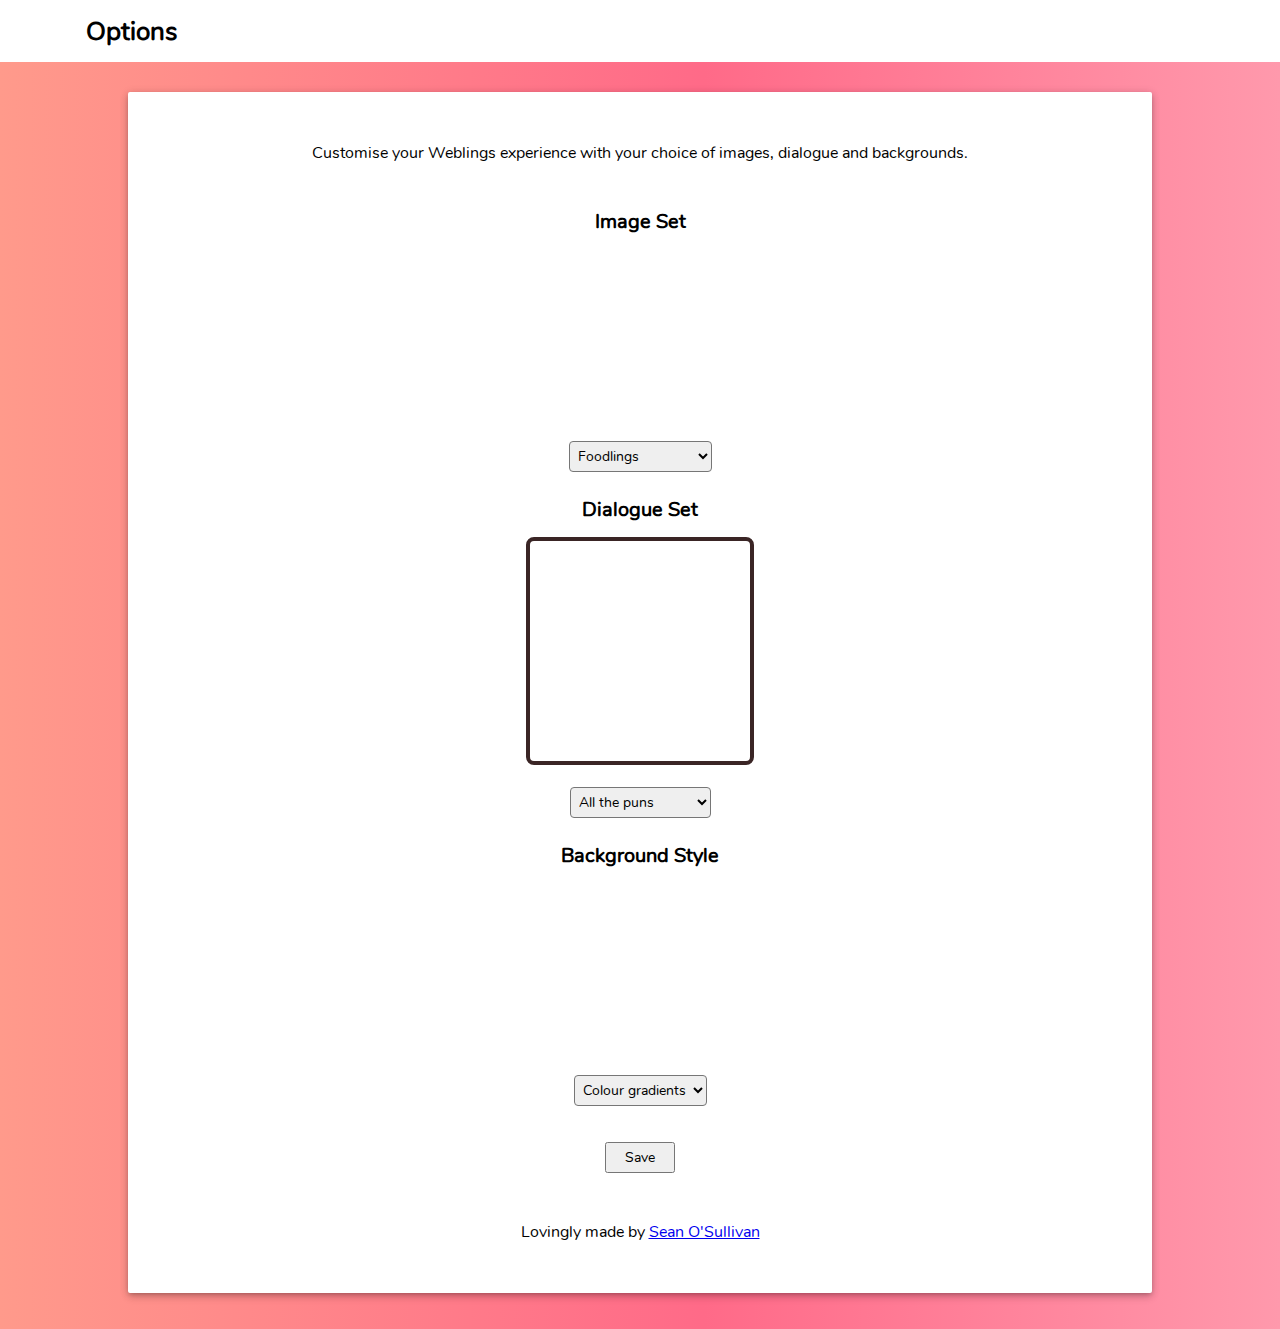
<file: source/options.html>
<!DOCTYPE html>
<html lang="en">
    <head>

        <title>Options - Weblings</title>

        <meta charset="utf-8" />
		<meta name="viewport" content="width=device-width, initial-scale=1" />
		<meta name="robots" content="index. follow" />
        <meta name="author" content="Sean O'Sullivan" />
        
        <link rel="stylesheet" href="assets/css/core.css" media="all" />
        <link rel="stylesheet" href="assets/css/darkmode.css" media="all" />
        <link rel="stylesheet" href="assets/css/mini.css" media="all" />
        <link rel="stylesheet" href="assets/css/fonts.css" media="all" />

    </head>

    <body style="background-image: linear-gradient(90deg, rgb(255, 154, 139) 0%, rgb(255, 106, 136) 55%, rgb(255, 153, 172) 100%);">
    
        <div id="container_options_header">

            <h2>Options</h2>

        </div>
        
        <div id="container_options_content">

            <p>Customise your Weblings experience with your choice of images, dialogue and backgrounds.</p>

            <h3>Image Set</h3>

            <img id="set_images_selected" name="img_imageset" src="assets/sets/images/placeholder.png" width=150px height=150px alt="A preview of the selected image set">
            
            <br /><br />

            <div class="dropdownstyle">
                <select id="set_images">
                    <option value="foodlings">Foodlings</option>
                    <option value="fruitveglings">Fruit and Veglings</option>
                    <option value="scribblings">Scribblings</option>
                    <option value="weatherlings">Weatherlings</option>
                </select>
            </div>

            <h3>Dialogue Set</h3>

            <img id="set_dialogue_selected" name="img_dialogueset" src="assets/sets/images/placeholder.png" style="border: 4px solid #3a2525; border-radius: 8px; max-height: 200px; max-width: 200px" alt="A preview of the selected dialogue set">

            <br /><br />
            
            <div class="dropdownstyle">
                <select id="set_dialogue">
                    <option value="puns">All the puns</option>
                    <option value="greetings">Friendly greetings</option>
                    <option value="positivity">Positivity</option>
                </select>
            </div>

            <h3>Background Style</h3>

            <img id="set_background_selected" name="img_backgroundset" src="assets/sets/images/placeholder.png" width=150px height=150px alt="A preview of the selected background set">
            
            <br /><br />

            <div class="dropdownstyle">
                <select id="set_background">
                    <option value="gradient">Colour gradients</option>
                    <option value="solid">Solid colours</option>
                </select>
            </div>
            
            <br /><br />
            
            <button id="save" class="button_options_save">Save</button>
            
            <br /><br />

            <div id="status"></div>

            <script src="assets/logic/options.js"></script>

            <div>
                <p>Lovingly made by <a href="https://seanosullivan.co.uk">Sean O'Sullivan</a></p>
            </div>

        </div>

        <div><br /><br /></div>

    </body>
</html>
</file>
<file: source/assets/css/core.css>
/*

Name:			Core
Description: 	Core stylesheet
Author:			Sean O'Sullivan
Version:		2020-10-17

*/

body, html {
    margin: 0;
    height: 100%;
}

#container_background {
    margin: auto;
    width: 100%;
    min-height: 100%;
}

#container_background_darkmodemask {
    position: absolute;
    opacity: 0; 
    width: 100%;
    min-height: 100%;
    background-color: #161616;
}

#container_weblingcontent {
    position: absolute;
    left: 50%;
    top: 50%;
    transform: translate(-50%, -50%);
    background-color: #fff;
    height: 80%;
    width: 80%;
    min-width: 200px;
    min-height: 200px;
    border-radius: 2px;
    box-shadow: 0 4px 8px 0 rgba(0,0,0,.14), 0 1px 10px 0 rgba(0,0,0,.12), 0 2px 4px -1px rgba(0,0,0,.2);
    box-sizing: border-box;
    z-index: 100;
    text-align: center;
    opacity: 0.9;
}

#container_weblingcontent_image {
    position: relative;
    left: 50%;
    top: 44%;
    transform: translate(-50%, -44%);
}

#container_weblingcontent_image img {
    width: 360px;
    height: 360px;
}

#container_weblingcontent_mouthpiece {
    padding-bottom: 0px;
    font-size: 36px;
    padding-top: 0px;
    padding-left: 22px;
    padding-right: 22px;
    font-family: 'Nunito', sans-serif;
}

#container_options_header {
    margin: 0 auto;
    background-color: #ffffff;
    height: 62px;
    color: #000;
    width: 100%;
    margin-bottom: 30px;
}

#container_options_header h2 {
    margin: 0;
    padding-top: 14px;
    font-family: 'Nunito', sans-serif;
    font-size: 26px;
    padding-left: 86px;
}

#container_options_content {
    background-color: #fff;
    width: 80%;
    min-width: 200px;
    min-height: 200px;
    border-radius: 2px;
    box-shadow: 0 4px 8px 0 rgba(0,0,0,.14), 0 1px 10px 0 rgba(0,0,0,.12), 0 2px 4px -1px rgba(0,0,0,.2);
    box-sizing: border-box;
    text-align: center;
    padding: 20px;
    margin: 0 auto;
}

#container_options_content h3 {
    margin: 10px 0px 0px 0px;
    padding: 14px;
    font-family: 'Nunito', sans-serif;
    font-size: 20px;
}

#container_options_content p {
    padding: 14px;
    font-family: 'Nunito', sans-serif;
    font-size: 16px;
}

#container_options_content img {
    padding: 10px;
}

.dropdownstyle select {
    border-radius: 4px;
    font-size: 14px;
    font-family: 'Nunito', sans-serif;
    padding: 4px;
}

.button_options_save {
    font-size: 14px;
    font-family: 'Nunito', sans-serif;
    padding: 4px;
    min-width: 70px;
}
</file>
<file: source/assets/css/darkmode.css>
/*

Name:			Dark Mode
Description: 	Dark Mode stylesheet
Author:		  	Sean O'Sullivan
Version:	  	2020-10-17

*/

@media (prefers-color-scheme: dark) {

    #container_weblingcontent {
        background-color: #1f1d1d;
        box-shadow: 0 4px 8px 0 rgba(0,0,0,.14), 0 1px 10px 0 rgba(0,0,0,.12), 0 2px 4px -1px rgba(0,0,0,.2);
        opacity: 0.9;
    }
    
    #container_options_header {
        background-color: #2b2b2b;
        color: #000;
    }
    
    #container_options_content {
        background-color: #2b2b2b;
        box-shadow: 0 4px 8px 0 rgba(0,0,0,.14), 0 1px 10px 0 rgba(0,0,0,.12), 0 2px 4px -1px rgba(0,0,0,.2);
    }

    #container_weblingcontent_mouthpiece {
        color: #d1d5da;
    }

    #container_background_darkmodemask {
        opacity: 0.5; 
    }

    #container_options_header h2 {
        color: #d1d5da;
    }
    #container_options_content h3 {
        color: #d1d5da;
    }

    #container_options_content p {
        color: #d1d5da;
    }

    #status {
        color: #d1d5da;
    }

}
</file>
<file: source/assets/css/mini.css>
/*

Name:			Mini.
Description: 	Mini stylesheet for smaller viewports
Author:			Sean O'Sullivan
Version:		2020-06-13

*/

@media screen and (max-width: 780px) , screen and (max-height: 650px) {
    
    #container_weblingcontent_image img {
        width: 280px;
        height: 280px;
    }

    #container_weblingcontent_mouthpiece {
        padding-bottom: 0px;
        font-size: 32px;
        padding-top: 0px;
        padding-left: 12px;
        padding-right: 12px;
    }

  }

@media screen and (max-height: 400px) {

    #container_weblingcontent_image img {
        width: 140px;
        height: 140px;
    }

    #container_weblingcontent_mouthpiece {
        padding-bottom: 0px;
        font-size: 28px;
        padding-top: 0px;
        padding-left: 12px;
        padding-right: 12px;
    }

}
</file>
<file: source/assets/css/fonts.css>
/*

Name:			Fonts
Description: 	Embdedded font files used within Weblings
Author:			Sean O'Sullivan
Version:		2020-06-27

*/

@font-face {
    font-family: 'Nunito';
    src: url('../fonts/nunito/Nunito-Regular.ttf') format('woff2');
    font-style: normal;
}
</file>
